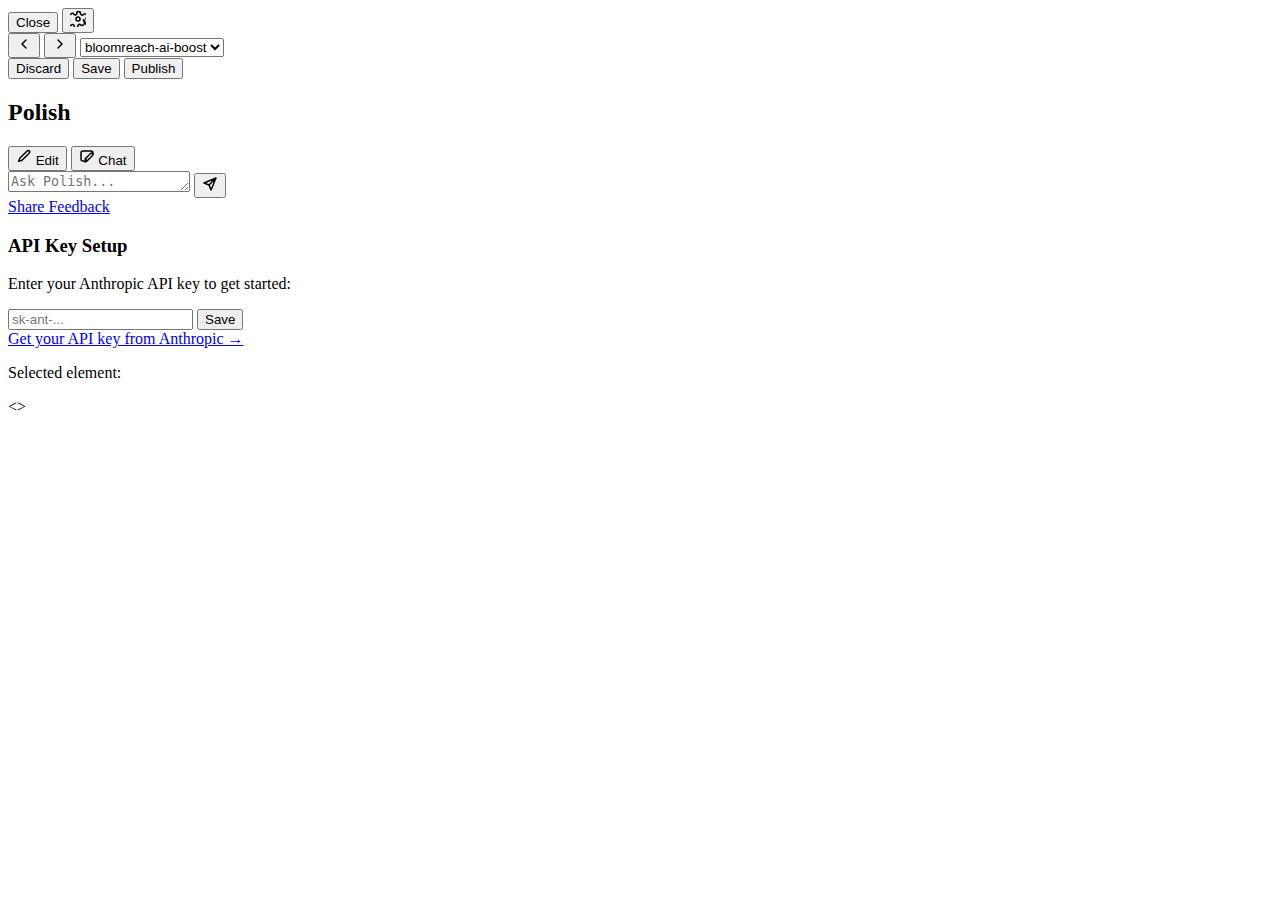
<file: src/content/overlay.html>
<!DOCTYPE html>
<html lang="en">
<head>
  <meta charset="UTF-8">
  <meta name="viewport" content="width=device-width, initial-scale=1.0">
  <title>Polish Overlay</title>
</head>
<body>
  <!-- Top Bar -->
  <div id="polish-top-bar" class="polish-top-bar">
    <div class="polish-top-bar-left">
      <button id="polish-close-btn" class="polish-btn polish-btn-text" title="Close">
        Close
      </button>
      <button id="polish-settings-btn" class="polish-btn polish-btn-icon" title="Settings">
        <svg width="16" height="16" viewBox="0 0 16 16" fill="none" xmlns="http://www.w3.org/2000/svg">
          <path d="M8 10a2 2 0 100-4 2 2 0 000 4z" stroke="currentColor" stroke-width="1.5" stroke-linecap="round" stroke-linejoin="round"/>
          <path d="M13.657 8.685a1.5 1.5 0 00.3 1.655l.05.05a1.816 1.816 0 01-.517 2.975 1.816 1.816 0 01-2.975.517l-.05-.05a1.5 1.5 0 00-1.656-.3 1.5 1.5 0 00-.9 1.373v.143a1.816 1.816 0 01-3.632 0v-.071a1.5 1.5 0 00-.981-1.373 1.5 1.5 0 00-1.655.3l-.05.05a1.816 1.816 0 01-2.975-.517 1.816 1.816 0 01.517-2.975l.05-.05a1.5 1.5 0 00.3-1.655 1.5 1.5 0 00-1.373-.9h-.143a1.816 1.816 0 010-3.632h.071a1.5 1.5 0 001.373-.981 1.5 1.5 0 001.655-.3l.05-.05a1.816 1.816 0 012.975.517l.05.05a1.5 1.5 0 001.655.3h.072a1.5 1.5 0 00.9-1.373v-.143a1.816 1.816 0 013.632 0v.071a1.5 1.5 0 00.9 1.373 1.5 1.5 0 001.656.3l.05-.05a1.816 1.816 0 012.975-.517 1.816 1.816 0 01.517 2.975l-.05.05a1.5 1.5 0 00-.3 1.655v.072a1.5 1.5 0 001.373.9h.143a1.816 1.816 0 010 3.632h-.071a1.5 1.5 0 00-1.373.981z" stroke="currentColor" stroke-width="1.5" stroke-linecap="round" stroke-linejoin="round"/>
        </svg>
      </button>
    </div>
    
    <div class="polish-top-bar-center">
      <button id="polish-back-btn" class="polish-btn polish-btn-icon" title="Back">
        <svg width="16" height="16" viewBox="0 0 16 16" fill="none" xmlns="http://www.w3.org/2000/svg">
          <path d="M10 12L6 8l4-4" stroke="currentColor" stroke-width="1.5" stroke-linecap="round" stroke-linejoin="round"/>
        </svg>
      </button>
      <button id="polish-forward-btn" class="polish-btn polish-btn-icon" title="Forward">
        <svg width="16" height="16" viewBox="0 0 16 16" fill="none" xmlns="http://www.w3.org/2000/svg">
          <path d="M6 12l4-4-4-4" stroke="currentColor" stroke-width="1.5" stroke-linecap="round" stroke-linejoin="round"/>
        </svg>
      </button>
      <select id="polish-context-selector" class="polish-context-selector">
        <option>bloomreach-ai-boost</option>
      </select>
    </div>
    
    <div class="polish-top-bar-right">
      <button id="polish-discard-btn" class="polish-btn polish-btn-text polish-btn-danger" title="Discard">
        Discard
      </button>
      <button id="polish-save-btn" class="polish-btn polish-btn-text polish-btn-primary" title="Save">
        Save
      </button>
      <button id="polish-publish-btn" class="polish-btn polish-btn-text polish-btn-primary" title="Publish">
        Publish
      </button>
    </div>
  </div>

  <!-- Main Container -->
  <div id="polish-container" class="polish-container">
    <!-- Left Chat Panel -->
    <div id="polish-chat-panel" class="polish-chat-panel">
      <div class="polish-chat-header">
        <h2>Polish</h2>
      </div>
      
      <div id="polish-chat-messages" class="polish-chat-messages">
        <!-- Messages will be inserted here -->
      </div>
      
      <div class="polish-chat-input-area">
        <div class="polish-mode-buttons">
          <button id="polish-edit-btn" class="polish-mode-btn polish-mode-btn-active" title="Edit Mode">
            <svg width="16" height="16" viewBox="0 0 16 16" fill="none" xmlns="http://www.w3.org/2000/svg">
              <path d="M11.333 2a1.414 1.414 0 012 2L6 11.333l-3.333 1L4 9l7.333-7.333z" stroke="currentColor" stroke-width="1.5" stroke-linecap="round" stroke-linejoin="round"/>
            </svg>
            Edit
          </button>
          <button id="polish-chat-btn" class="polish-mode-btn" title="Chat Mode">
            <svg width="16" height="16" viewBox="0 0 16 16" fill="none" xmlns="http://www.w3.org/2000/svg">
              <path d="M5.333 12H4a2 2 0 01-2-2V4a2 2 0 012-2h8a2 2 0 012 2v1.333" stroke="currentColor" stroke-width="1.5" stroke-linecap="round" stroke-linejoin="round"/>
              <path d="M6 10l5.333-5.333a1.414 1.414 0 012 2L8 12l-2 1 1-3z" stroke="currentColor" stroke-width="1.5" stroke-linecap="round" stroke-linejoin="round"/>
            </svg>
            Chat
          </button>
        </div>
        
        <div class="polish-input-wrapper">
          <textarea 
            id="polish-modification-input" 
            class="polish-modification-input" 
            placeholder="Ask Polish..."
            rows="1"
          ></textarea>
          <button id="polish-send-btn" class="polish-send-btn" title="Send">
            <svg width="16" height="16" viewBox="0 0 16 16" fill="none" xmlns="http://www.w3.org/2000/svg">
              <path d="M14 2L7 9M14 2l-5 12-2-5-5-2 12-5z" stroke="currentColor" stroke-width="1.5" stroke-linecap="round" stroke-linejoin="round"/>
            </svg>
          </button>
        </div>
        
        <div class="polish-share-feedback">
          <a href="#" id="polish-share-feedback-link" class="polish-link">Share Feedback</a>
        </div>
      </div>
      
      <!-- API Key Setup Section (hidden by default) -->
      <div id="polish-api-key-section" class="polish-api-key-section hidden">
        <h3>API Key Setup</h3>
        <p class="polish-help-text">Enter your Anthropic API key to get started:</p>
        <div class="polish-input-group">
          <input
            type="password"
            id="polish-api-key-input"
            class="polish-input"
            placeholder="sk-ant-..."
            autocomplete="off"
          />
          <button id="polish-save-api-key-btn" class="polish-btn polish-btn-primary">Save</button>
        </div>
        <div id="polish-api-key-status" class="polish-status hidden"></div>
        <a href="https://console.anthropic.com/settings/keys" target="_blank" class="polish-link">
          Get your API key from Anthropic →
        </a>
      </div>
      
      <!-- Selected Element Info (hidden by default) -->
      <div id="polish-selected-element-info" class="polish-selected-element-info hidden">
        <div class="polish-info-box">
          <p class="polish-info-label">Selected element:</p>
          <p class="polish-info-value">
            &lt;<span id="polish-selected-element-tag"></span>&gt;<br>
            <span id="polish-selected-element-selector"></span>
          </p>
        </div>
      </div>
      
      <!-- Status Message (hidden by default) -->
      <div id="polish-modification-status" class="polish-status hidden"></div>
    </div>

    <!-- Right Content Area (Website will be displayed here) -->
    <div id="polish-content-area" class="polish-content-area">
      <!-- Website content will be visible here -->
    </div>
  </div>
</body>
</html>
</file>
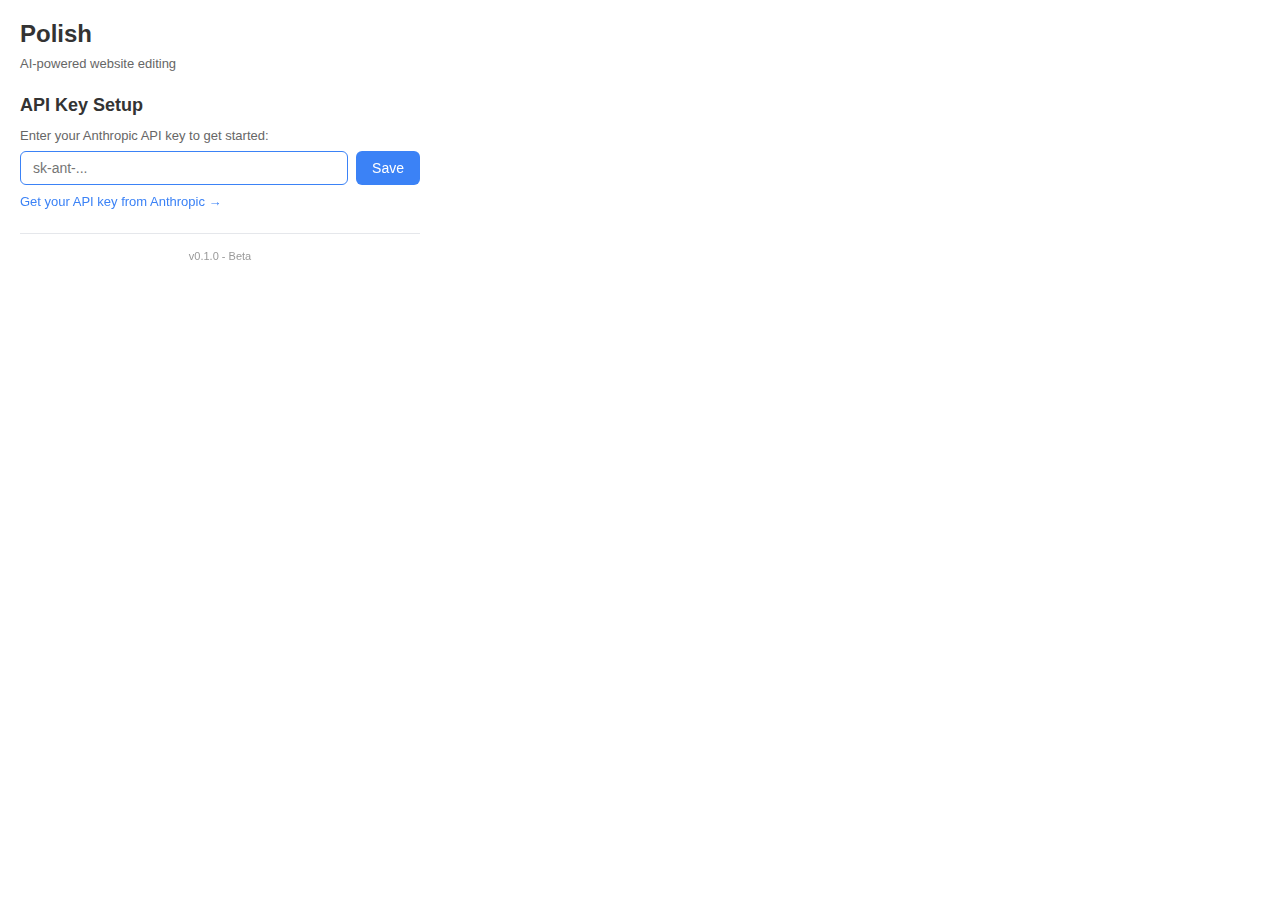
<file: src/popup/popup.html>
<!--
  =====================================================================
  POLISH EXTENSION - POPUP UI WIREFRAME (REFERENCE ONLY)
  =====================================================================

  ⚠️ IMPORTANT - READ THIS FIRST:

  This file is a MINIMAL WIREFRAME for the UI team (cofounder).

  What this file is:
  - REFERENCE starting point for custom UI design
  - Shows required HTML structure and element IDs
  - Has basic styling for functional testing only

  What this file is NOT:
  - NOT the final UI design
  - NOT meant to be beautiful (yet)
  - NOT the finished product

  For UI Team (Cofounder):
  1. Read this file to understand structure
  2. Read docs/DOM_CONTRACT.md for complete requirements
  3. Replace this entire file with your custom design
  4. Keep the exact element IDs specified below
  5. Style however you want (colors, fonts, layout, animations)

  Required Element IDs (DO NOT CHANGE THESE):
  - #apiKeySection, #editingSection (sections)
  - #apiKeyInput, #saveApiKeyBtn, #apiKeyStatus (API key)
  - #toggleSelectionBtn (selection button)
  - #selectedElementInfo, #selectedElementTag, #selectedElementSelector (element info)
  - #modificationInput, #applyModificationBtn, #modificationStatus (modification)

  Backend Logic:
  - ALL logic is in popup.js (you don't need to touch it)
  - popup.js reads/writes to these element IDs
  - popup.js manages all state and messages
  - Your UI just needs to have the right IDs

  Freedom You Have:
  ✅ Change ALL styling (colors, fonts, spacing, etc.)
  ✅ Add animations, transitions, icons, images
  ✅ Reorganize visual layout
  ✅ Use any CSS framework (Tailwind, Bootstrap, etc.)
  ✅ Add additional HTML elements for styling
  ✅ Completely replace this file

  Constraints:
  ❌ Don't change element IDs
  ❌ Don't change element types (input → input, button → button)
  ❌ Keep .hidden class working (display: none)

  Next Steps:
  1. Read docs/DOM_CONTRACT.md (complete spec)
  2. Read src/popup/README.md (what popup.js does)
  3. Use this file as starting point
  4. Build your custom UI design
  5. Test with popup.js in Chrome

  =====================================================================
-->
<!DOCTYPE html>
<html lang="en">
<head>
  <meta charset="UTF-8">
  <meta name="viewport" content="width=device-width, initial-scale=1.0">
  <title>Polish - AI Website Editor</title>
  <style>
    /*
      MINIMAL STYLING - FOR TESTING ONLY

      Replace all of this CSS with your custom design.
      This is just functional styling for backend testing.
    */

    body {
      width: 400px;
      min-height: 300px;
      margin: 0;
      padding: 20px;
      font-family: -apple-system, BlinkMacSystemFont, 'Segoe UI', Roboto, sans-serif;
      font-size: 14px;
      color: #333;
    }

    .hidden {
      display: none !important;
    }

    .section {
      margin-bottom: 20px;
    }

    h1 {
      font-size: 24px;
      margin: 0 0 8px 0;
      font-weight: 600;
    }

    .tagline {
      color: #666;
      margin: 0 0 24px 0;
      font-size: 13px;
    }

    input[type="password"],
    textarea {
      width: 100%;
      padding: 8px 12px;
      border: 1px solid #ddd;
      border-radius: 6px;
      font-size: 14px;
      box-sizing: border-box;
      font-family: inherit;
    }

    input[type="password"]:focus,
    textarea:focus {
      outline: none;
      border-color: #3b82f6;
    }

    textarea {
      resize: vertical;
      min-height: 80px;
    }

    button {
      padding: 8px 16px;
      background: #3b82f6;
      color: white;
      border: none;
      border-radius: 6px;
      font-size: 14px;
      font-weight: 500;
      cursor: pointer;
      transition: background 0.2s;
    }

    button:hover:not(:disabled) {
      background: #2563eb;
    }

    button:disabled {
      opacity: 0.5;
      cursor: not-allowed;
    }

    button.active {
      background: #10b981;
    }

    button.loading {
      background: #f59e0b;
    }

    .status {
      margin-top: 8px;
      padding: 8px 12px;
      border-radius: 6px;
      font-size: 13px;
    }

    .status-success {
      background: #d1fae5;
      color: #065f46;
    }

    .status-error {
      background: #fee2e2;
      color: #991b1b;
    }

    .status-loading {
      background: #fef3c7;
      color: #92400e;
    }

    .help-text {
      color: #666;
      font-size: 13px;
      margin: 8px 0;
    }

    .info-box {
      background: #f3f4f6;
      padding: 12px;
      border-radius: 6px;
      margin: 16px 0;
    }

    .info-label {
      font-size: 12px;
      color: #666;
      margin: 0 0 4px 0;
    }

    .info-value {
      font-family: 'Monaco', 'Courier New', monospace;
      font-size: 12px;
      color: #333;
      margin: 0;
    }

    .link {
      color: #3b82f6;
      text-decoration: none;
      font-size: 13px;
    }

    .link:hover {
      text-decoration: underline;
    }

    .footer {
      margin-top: 24px;
      padding-top: 16px;
      border-top: 1px solid #e5e7eb;
      text-align: center;
    }

    .version {
      font-size: 11px;
      color: #999;
      margin: 0;
    }

    .control-group {
      margin-bottom: 16px;
    }

    label {
      display: block;
      font-weight: 500;
      margin-bottom: 6px;
      font-size: 13px;
    }

    .input-group {
      display: flex;
      gap: 8px;
      margin-bottom: 8px;
    }

    .input-group input {
      flex: 1;
    }
  </style>
</head>
<body>
  <!-- Header -->
  <div class="header">
    <h1>Polish</h1>
    <p class="tagline">AI-powered website editing</p>
  </div>

  <!-- API Key Setup Section -->
  <section id="apiKeySection" class="section">
    <h2 style="font-size: 18px; margin: 0 0 12px 0;">API Key Setup</h2>
    <p class="help-text">Enter your Anthropic API key to get started:</p>

    <div class="input-group">
      <input
        type="password"
        id="apiKeyInput"
        placeholder="sk-ant-..."
        autocomplete="off"
      />
      <button id="saveApiKeyBtn">Save</button>
    </div>

    <div id="apiKeyStatus" class="status hidden"></div>

    <a href="https://console.anthropic.com/settings/keys" target="_blank" class="link">
      Get your API key from Anthropic →
    </a>
  </section>

  <!-- Main Editing Section -->
  <section id="editingSection" class="section hidden">
    <h2 style="font-size: 18px; margin: 0 0 12px 0;">Edit Page</h2>

    <!-- Selection Mode Toggle -->
    <div class="control-group">
      <button id="toggleSelectionBtn">Select Element</button>
      <p class="help-text">Click to enter selection mode, then click an element on the page</p>
    </div>

    <!-- Selected Element Display -->
    <div id="selectedElementInfo" class="info-box hidden">
      <p class="info-label">Selected element:</p>
      <p class="info-value">
        &lt;<span id="selectedElementTag"></span>&gt;<br>
        <span id="selectedElementSelector"></span>
      </p>
    </div>

    <!-- Modification Request Input -->
    <div class="control-group">
      <label for="modificationInput">What would you like to change?</label>
      <textarea
        id="modificationInput"
        placeholder="e.g., Make this button blue and larger, Change the text to 'Click Here', Add padding and center the text..."
        rows="4"
        disabled
      ></textarea>
      <p class="help-text" style="margin-top: 4px; font-size: 12px;">Tip: Press Ctrl+Enter (Cmd+Enter on Mac) to submit</p>
    </div>

    <button id="applyModificationBtn" disabled>Apply Changes</button>

    <div id="modificationStatus" class="status hidden"></div>
  </section>

  <!-- Footer -->
  <div class="footer">
    <p class="version">v0.1.0 - Beta</p>
  </div>

  <script src="popup.js"></script>
</body>
</html>
</file>
